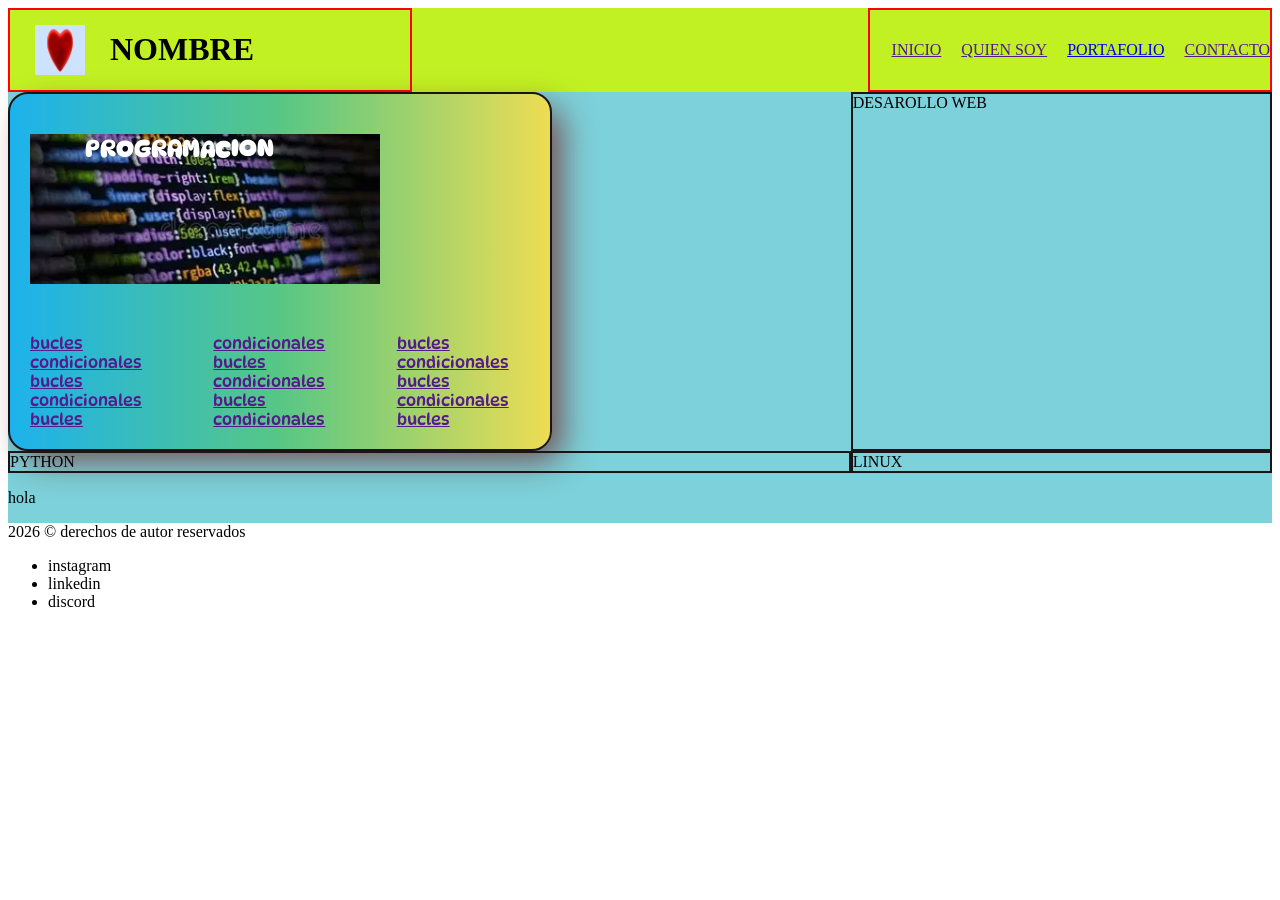
<file: index.html>
<!DOCTYPE html>
<html lang="en">

<head>
    <meta charset="UTF-8">
    <meta name="viewport" content="width=device-width, initial-scale=1.0">
    <title>PROYECTO</title>
    <link rel="stylesheet" href="styles/contenidos.css">
    <link rel="stylesheet" href="styles/inicio.css">
    <!-- archivo css -contenedores - contenidos -->

    <!-- fuentes -->
<link rel="preconnect" href="https://fonts.googleapis.com">
<link rel="preconnect" href="https://fonts.gstatic.com" crossorigin>
<link href="https://fonts.googleapis.com/css2?family=Bitcount:wght@100..900&display=swap" rel="stylesheet">
<link href="https://fonts.googleapis.com/css2?family=DynaPuff&display=swap" rel="stylesheet">
</head>

<body>
    <header>
        <div class="contenedor-padre">
            <div class="contenedor-logo">
                <img src="media/corazon.avif" alt="">
                <h1>NOMBRE</h1>
            </div>

            <nav class="menu-navegacion">
                <a href="">INICIO</a>
                <a href="">QUIEN SOY</a>
                <a href="proyectos.html">PORTAFOLIO</a>
                <a href="">CONTACTO</a>
            </nav>
        </div>
        
    </header>

    <main class="bloque-principal-main">
        <div class="contenedor">
            <div class="contenidos java">
                <div class="titulo">
                    <h2>PROGRAMACION</h2>
                </div>
                <!-- <div class="foto_programacion">
                    <img src="../proyecto/media/banner.webp" alt="banner programacion">
                </div> -->


                <div class="indices">
                    <a href="">bucles</a>
                    <a href="">condicionales</a>
                    <a href="">bucles</a>
                    <a href="">condicionales</a>
                    <a href="">bucles</a>
                    <a href="">condicionales</a>
                    <a href="">bucles</a>
                    <a href="">condicionales</a>
                    <a href="">bucles</a>
                    <a href="">condicionales</a>
                    <a href="">bucles</a>
                    <a href="">condicionales</a>
                    <a href="">bucles</a>
                    <a href="">condicionales</a>
                    <a href="">bucles</a>

                </div>
            </div>
            <div class="contenidos">DESAROLLO WEB</div>
            <div class="contenidos">PYTHON</div>
            <div class="contenidos">LINUX</div>
            <div class="contenidos_linux">
                <div class="indices">
                    <p>hola</p>
                </div>
            </div>

            <!-- indice
             <section class="indice">
                indice
             </section> -->

        </div>

    </main>

    <footer>
        2026 ©️ derechos de autor reservados
        <ul>
         <li>instagram</li>
         <li>linkedin</li>
         <li>discord</li>
        </ul>
    </footer>

</body>

</html>
</file>
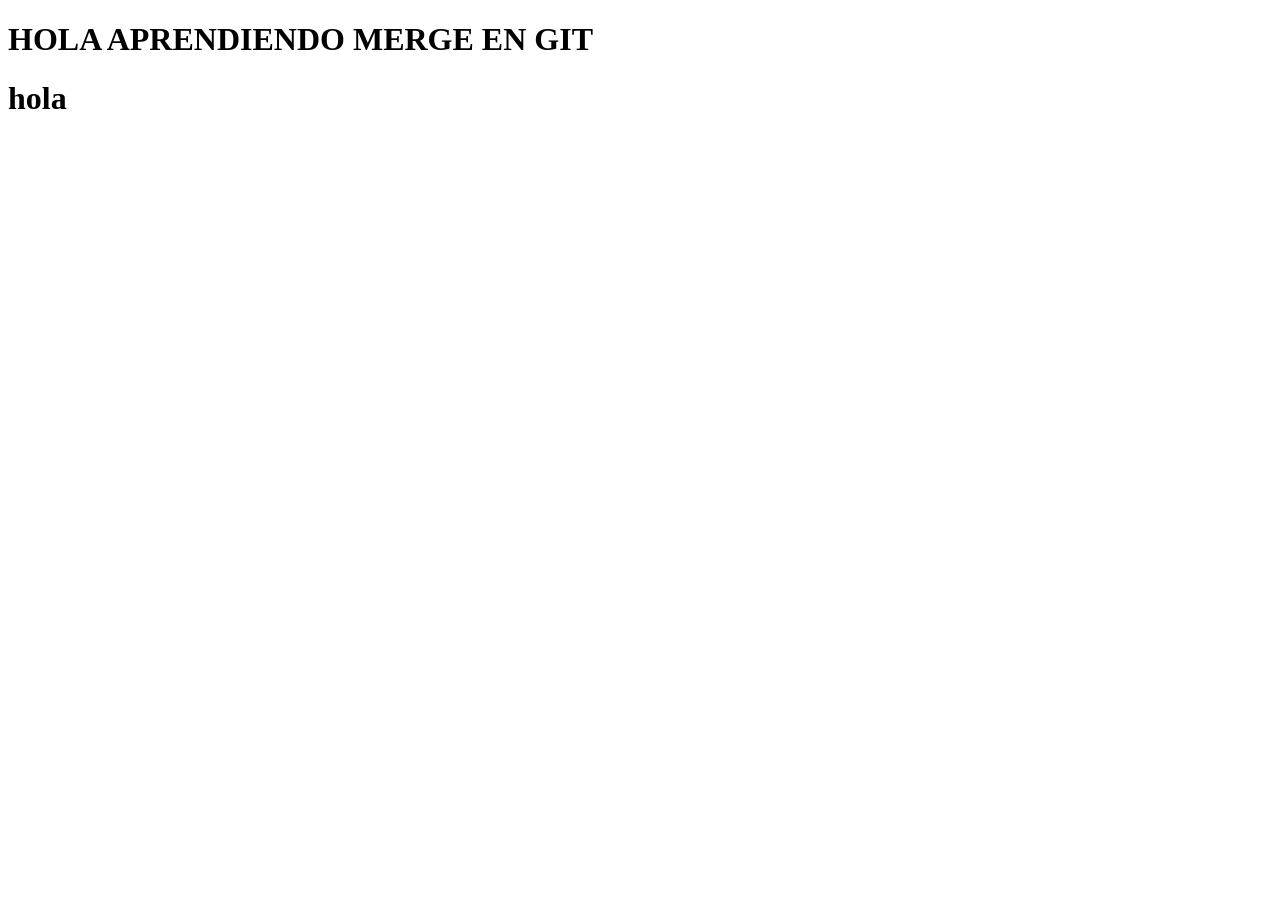
<file: hola.html>
<!DOCTYPE html>
<html lang="en">
<head>
    <meta charset="UTF-8">
    <meta name="viewport" content="width=device-width, initial-scale=1.0">
    <title>Document</title>
</head>
<body>
    <h1>HOLA APRENDIENDO MERGE EN GIT</h1>
</body>
</html>
<h1>hola</h1>
</file>
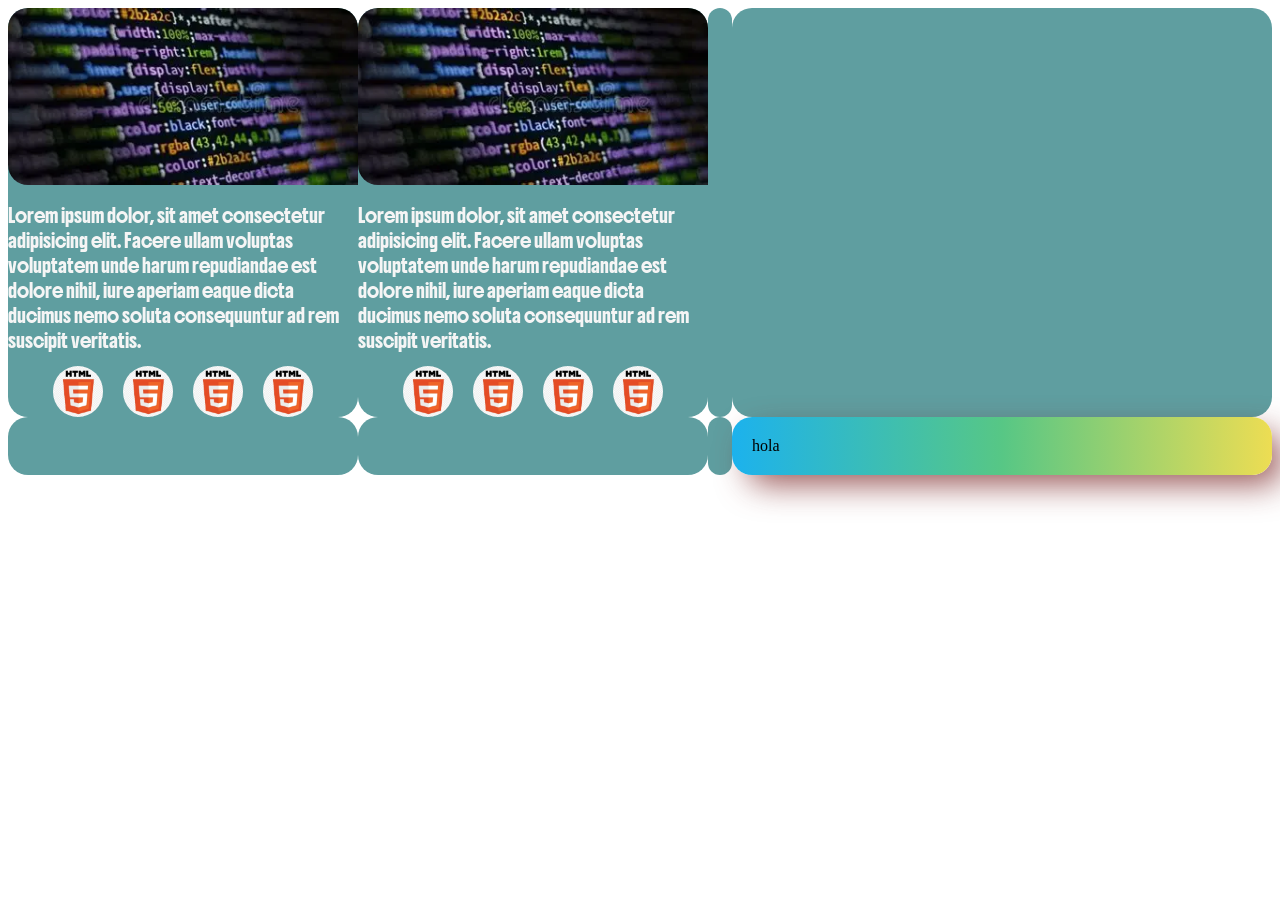
<file: proyectos.html>
<!DOCTYPE html>
<html lang="en">
<head>
    <meta charset="UTF-8">
    <meta name="viewport" content="width=device-width, initial-scale=1.0">
    <title>Proyectos portafolio</title>
    <link rel="stylesheet" href="./styles/contenidos.css">
    <link rel="stylesheet" href="./styles/proyectos.css">
    <!-- fuente -->
    <link href="https://fonts.googleapis.com/css?family=Boldonse:regular" rel="stylesheet" />
    
</head>
<body>
    <div class="caja-proyectos">
        <div class="proyectos uno">
            <img src="./media/banner.webp" alt="imagen">
            <p>Lorem ipsum dolor, sit amet consectetur adipisicing elit. Facere ullam voluptas voluptatem unde harum repudiandae est dolore nihil, iure aperiam eaque dicta ducimus nemo soluta consequuntur ad rem suscipit veritatis.</p>
            <div class="logos-tecnologias">
                <img src="./media/html-logo.webp" alt="logo html">
                <img src="./media/html-logo.webp" alt="logo html">
                <img src="./media/html-logo.webp" alt="logo html">
                <img src="./media/html-logo.webp" alt="logo html">
                
            </div>
        </div>
        
        <div class="proyectos 2">
            <img src="./media/banner.webp" alt="imagen">
            <p>Lorem ipsum dolor, sit amet consectetur adipisicing elit. Facere ullam voluptas voluptatem unde harum repudiandae est
                dolore nihil, iure aperiam eaque dicta ducimus nemo soluta consequuntur ad rem suscipit veritatis.</p>
            <div class="logos-tecnologias">
                <img src="./media/html-logo.webp" alt="logo html">
                <img src="./media/html-logo.webp" alt="logo html">
                <img src="./media/html-logo.webp" alt="logo html">
                <img src="./media/html-logo.webp" alt="logo html">
            
            </div>
        </div>
        <div class="proyectos 3"></div>
        <div class="proyectos 4"></div>
        <div class="proyectos 5"></div>
        <div class="proyectos 6"></div>
        <div class="proyectos 7"></div>
         <div class="java">
            hola
        </div>
    
    </div>
</body>
</html>
</file>
<file: styles/contenidos.css>
.java{
    padding: 20px;
    font-family: "DynaPuff", cursive;
    width: 500px;
    border-radius: 20px;
    box-shadow: 13px 13px 33px -4px rgba(117, 30, 30, 0.75);
    background: #1cb2ed;
    background: linear-gradient(90deg, rgba(28, 178, 237, 1) 0%, rgba(87, 199, 133, 1) 50%, rgba(237, 221, 83, 1) 100%);

}
/* ESTO SI NOS DESCARGAMOS LA FUENTE, LA APLICAMOS A LOS CONTENIDOS 
 @font-face {
    font-family: DynaPuff;
    src: url('../fonts/DynaPuff-Regular.ttf') format('truetype');
    font-weight: 400;
    font-style: normal;
} */

.java .titulo {
    background-image:url(../media/banner.webp);
    color: white;
    background-size: cover;
    width: 350px; 
    height: 150px;
    margin-bottom: 10%; 
     
}
.java .titulo h2{
    margin-left: 55px;
}
</file>
<file: styles/inicio.css>
header {
     background-color: rgb(193, 241, 35);
 }

 .contenedor-padre {
     display:flex;
     flex-direction: row;
     gap:250px;
     justify-content: space-between;
 }

 .contenedor-logo {
     width: 400px;
     display: flex;
     flex-direction: row;
     flex-wrap: nowrap;
     border: 2px solid red;
     justify-content: flex-start;
     align-items: center;
     gap: 25px;
 }

 .contenedor-logo img {
     width: 50px;
     height: 50px;
     margin-left: 25px;
    }       

 .menu-navegacion {
     display: flex;
     flex-direction: row;
     gap: 20px;
     border: 2px solid red;
     width: 400px;
     justify-content: flex-end;
     align-items: center;
 }

/*contenedor -grid-main*/
.contenedor{
    background-color: rgb(124, 209, 218);
    display: grid;
    grid-template-columns: 2fr 1fr;
}
 


.contenedor .indices{
    display: grid;
    grid-template-columns: repeat(3, 1fr); 
    column-gap: 50px;    
}


.contenedor .contenidos{
    /* grid-column: 1; --indicamos que columna concreta*/
    border: 2px solid rgb(26, 20, 20);
    
}
</file>
<file: styles/proyectos.css>
.caja-proyectos{
    display: grid;
    grid-template-columns: repeat(4, 1fr);
    
}
.proyectos{
    background-color: cadetblue;
    border-radius: 20px;
    color: whitesmoke;
    font-family:Boldonse;
    font-size: small;
    font-weight: 200;
}   
 img{
    width: 350px;
    border-radius: 20px 20px 0px 20px;
}
.logos-tecnologias{
    display: flex;
    flex-direction: row;
    gap: 20px;
    justify-content: center;
    align-items: center;
} 
.logos-tecnologias img{
    width: 50px;
    border-radius: 50px;
}
</file>
